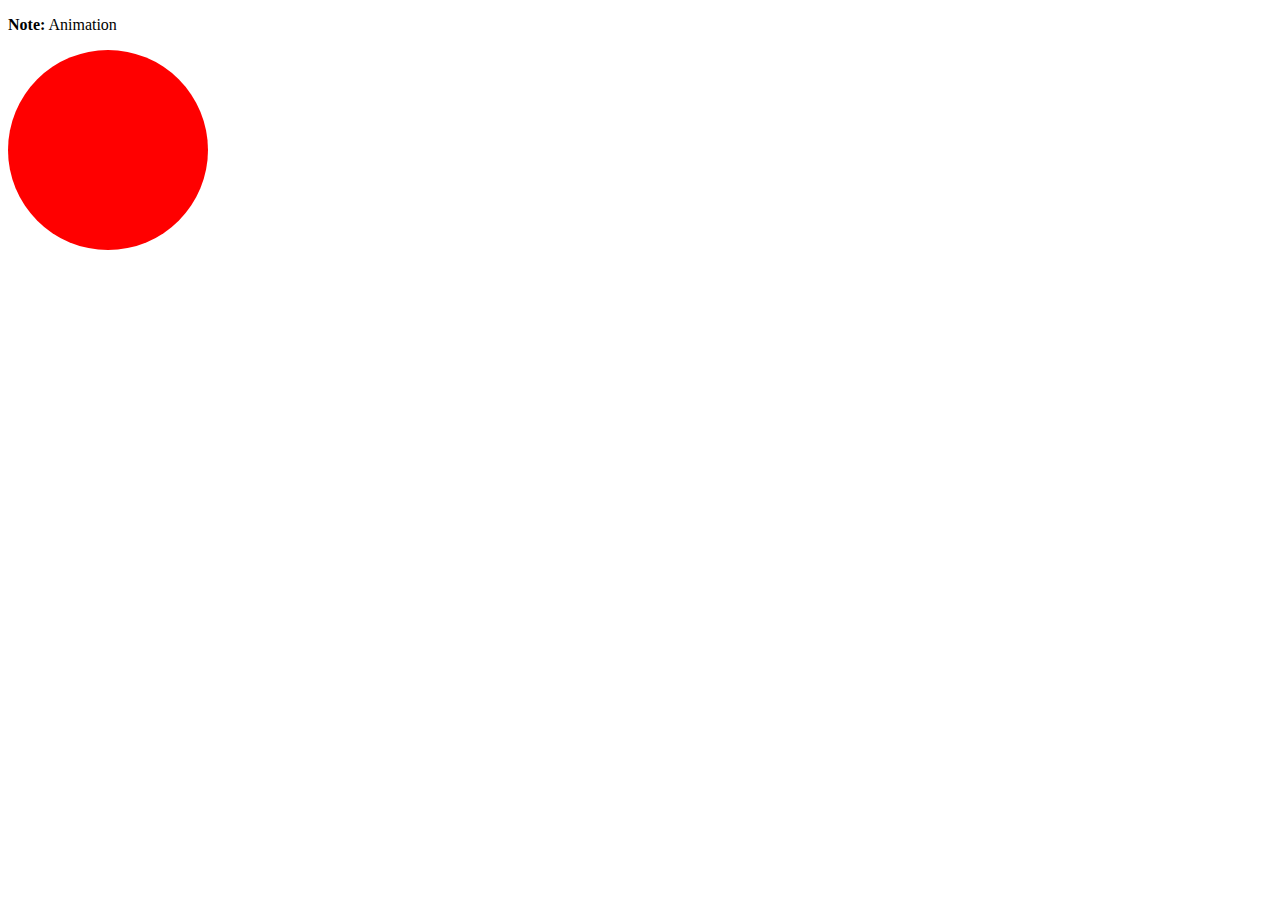
<file: Web Designing/Animation/index.html>
<!DOCTYPE html>
<html lang="en">
<head>
    <meta charset="UTF-8">
    <meta name="viewport" content="width=device-width, initial-scale=1.0">
    <title>Animation Ball</title>
    <style type="text/css">
        div
        {
        width:200px;
        height: 200px;
        background: red;
        position:relative;
        border-radius: 100px;
        animation-name: myfirst;
        animation-duration: 4s;
        animation-timing-function: linear;
        animation-delay:1s;
        animation-iteration-count: infinite;
        animation-direction: alternate;
        animation-play-state: running;
        /* Firefox: */
        -moz-border-radius:100px;
        -moz-animation-name: myfirst;
        -moz-animation-duration: 4s;
        -moz-animation-timing-function: linear;
        -moz-animation-delay: 1s;
        -moz-animation-iteration-count: infinite;
        -moz-animation-direction: alternate;
        -moz-animation-play-state: running;
        /* Safari and Chrome: */
        -webkit-border-radius: 100px;
        -webkit-animation-name: myfirst;
        -webkit-animation-duration: 4s;
        -webkit-animation-timing-function: linear;
        -webkit-animation-delay:1s;
        -webkit-animation-iteration-count: infinite; -webkit-animation-direction: alternate; -webkit-animation-play-state: running;
        }
        @keyframes myfirst
        {
        0% {background: red; left: 0px; top:0px; }
        25% {background: yellow; left:300px; top: 0px; } 
        50% {background: blue; left:300px; top: 300px;} 
        75% {background:green; left: 0px; top:300px;}
        100% {background: red; left: 0px; top:0px; }
        }
        @-moz-keyframes myfirst /* Firefox */
        {
            0% {background: red; left: 0px; top:0px; } 
            25% {background: yellow; left:300px; top:0px; } 
            50% {background: blue; left:300px; top:300px;} 
            75% {background:green; left: 0px; top: 300px; }
            100% {background: red; left: 0px; top: 0px; }
        }
        @-webkit-keyframes myfirst /* Safari and Chrome */
        {
        0% {background: red; left: 0px; top:0px; }
        25% {background: yellow; left: 200px; top:0px; } 
        50% {background: blue; left: 200px; top: 200px; } 
        75% {background: green; left: 0px; top:200px;} 
        100% {background: red; left: 0px; top: 0px; }
        }
</style>
        
</head>
<body>
    <p><b>Note:</b> Animation</p>
    <div></div>
</body>
</html>
</file>
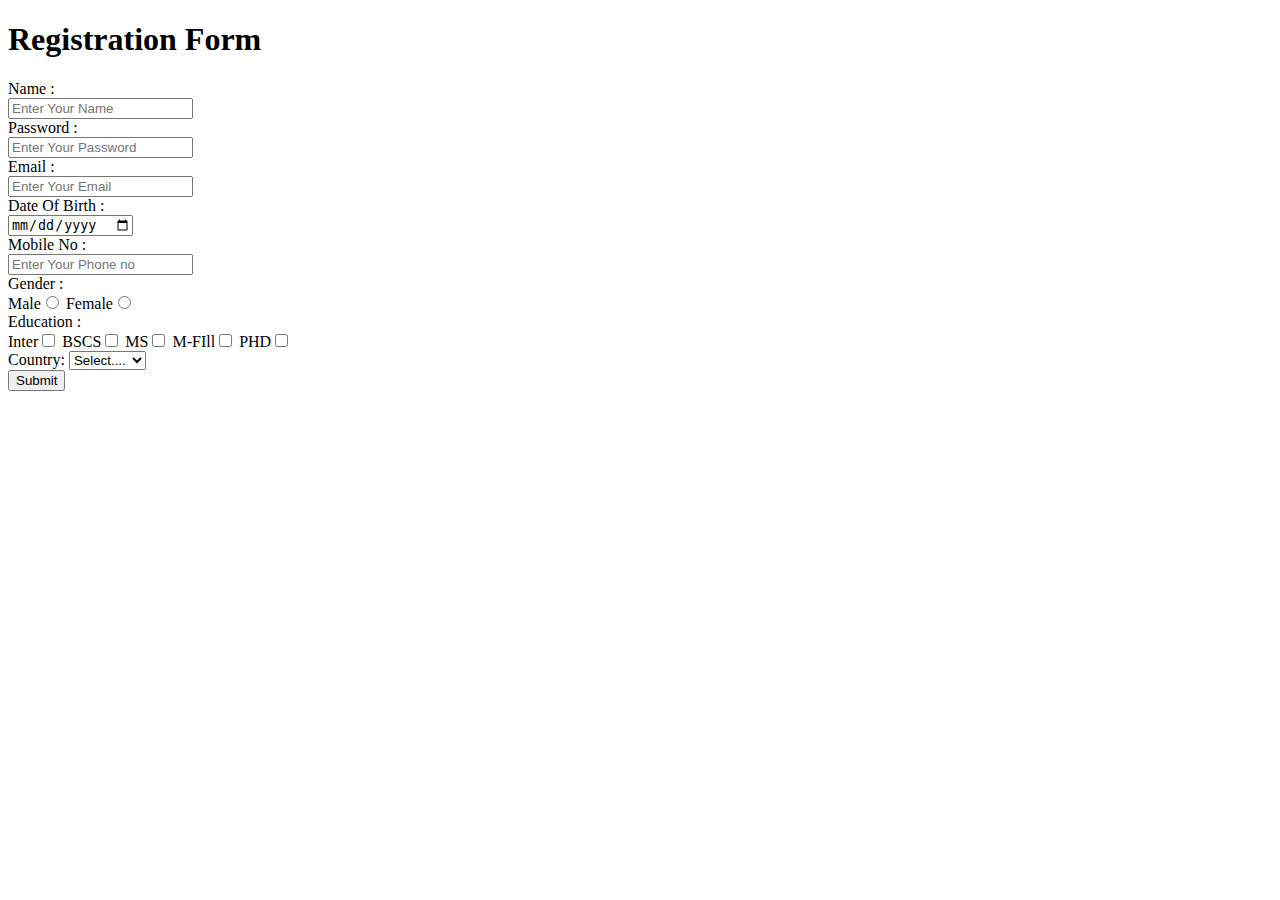
<file: Web Designing/Form/form.html>
<!DOCTYPE html>
<html lang="en">
<head>
    <meta charset="UTF-8">
    <meta name="viewport" content="width=device-width, initial-scale=1.0">
    <title>Registration Form</title>
</head>
<body>
    <h1>Registration Form</h1>
    <form>
        <label>Name :</label><br>
        <input type="text" required placeholder="Enter Your Name"><br>
        <label>Password :</label><br>                     
        <input type="password" required placeholder="Enter Your Password"><br>
        <label>Email :</label><br>
        <input type="email" required placeholder="Enter Your Email"><br>
        <label>Date Of Birth :</label><br>
        <input type="date" required placeholder="Enter Your Date of Birth"><br>
        <label>Mobile No :</label><br>
        <input type="number" required placeholder="Enter Your Phone no"><br>
        <label>Gender :</label><br>
        Male<input type="radio" name="s">
        Female<input type="radio" name="s"><br>
        <label>Education :</label><br>
        Inter<input type="checkbox">
        BSCS<input type="checkbox">
        MS<input type="checkbox">
        M-FIll<input type="checkbox">
        PHD<input type="checkbox"><br>
        <label>Country: </label>
        <select>
            <option selection>Select....</option>
            <option>UK</option>
            <option>Belgium</option>
            <option>USA</option>
            <option>Germany</option>
            <option>Canada</option>
        </select><br>
        <button>Submit</button>
    </form>
</body>
</html>
</file>
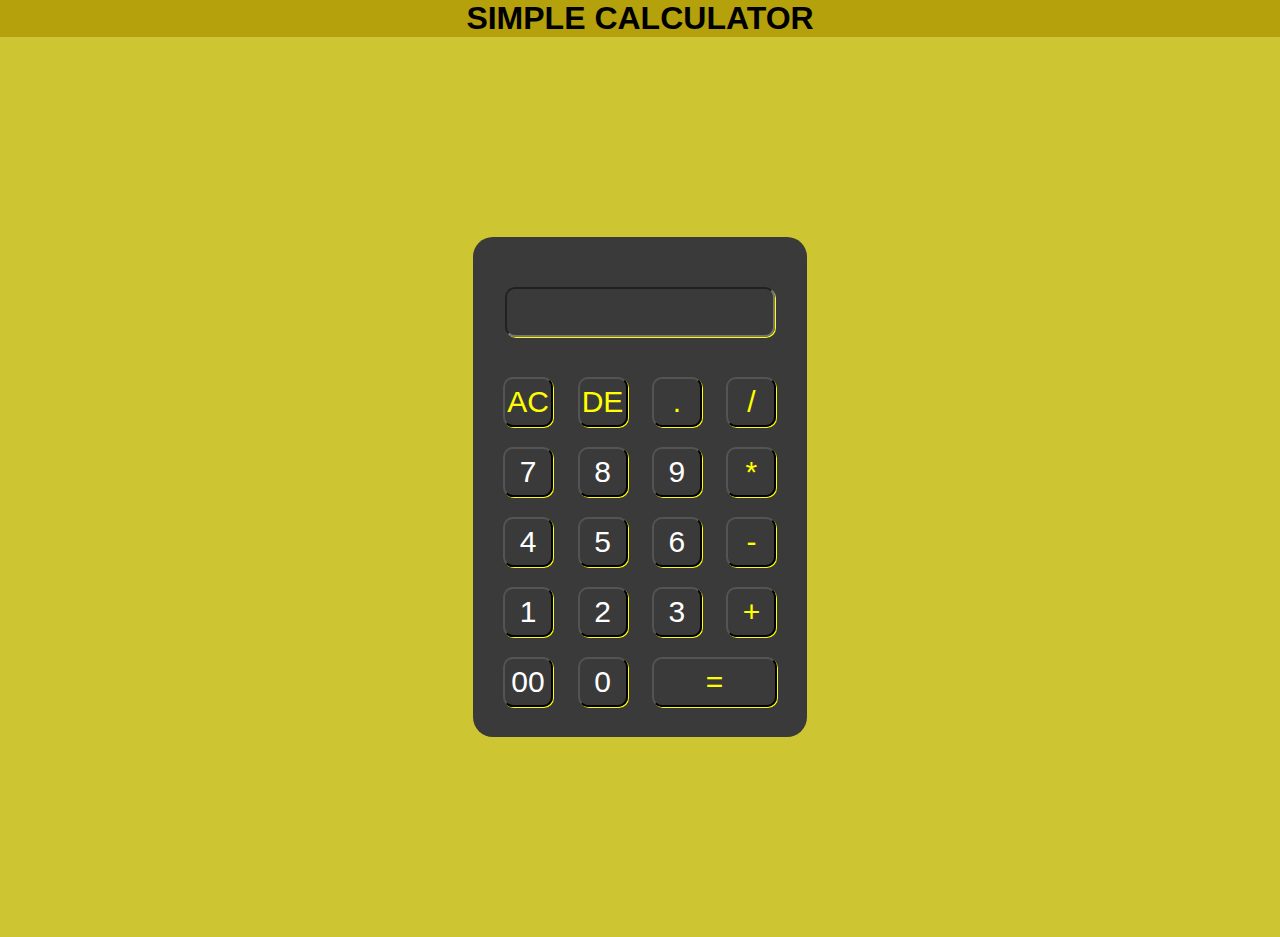
<file: Webdevelopment/Level 1/Task 3 (calculator)/calculator.html>
<!DOCTYPE html>
<html lang="en">
<head>
    <meta charset="UTF-8">
    <meta name="viewport" content="width=device-width, initial-scale=1.0">
    <title>Calculator using javascript</title>
    <link rel="stylesheet" href="style.css">
</head>
<body>
    <h1 class="h1">
        SIMPLE CALCULATOR
    </h1>
    <div class="container">
        <div class="calculator">
            <form>
                <div class="display">
                    <input type="text" name="display" class="number">
                </div>
                <div>
                    <input type="button" value="AC" onclick="display.value = '' " class="operator">
                    <input type="button" value="DE" onclick="display.value = display.value.tostring().slice(0,-1)"
                    class="operator">
                    <input type="button" value="." onclick="display.value += '.' " class="operator">
                    <input type="button" value="/" onclick="display.value += '/' " class="operator">
                </div>
                <div>
                    <input type="button" value="7" onclick="display.value += '7' ">
                    <input type="button" value="8" onclick="display.value += '8' ">
                    <input type="button" value="9" onclick="display.value += '9' ">
                    <input type="button" value="*" onclick="display.value += '*' " class="operator">
                </div>
                <div>
                    <input type="button" value="4" onclick="display.value += '4' ">
                    <input type="button" value="5" onclick="display.value += '5' ">
                    <input type="button" value="6" onclick="display.value += '6' ">
                    <input type="button" value="-" onclick="display.value += '-' " class="operator">
                </div>
                <div>
                    <input type="button" value="1" onclick="display.value += '1' ">
                    <input type="button" value="2" onclick="display.value += '2' ">
                    <input type="button" value="3" onclick="display.value += '3' ">
                    <input type="button" value="+" onclick="display.value += '+' " class="operator">
                </div>
                <div>
                    <input type="button" value="00" onclick="display.value += '00' ">
                    <input type="button" value="0" onclick="display.value += '0' ">
                    <input type="button" value="=" onclick="display.value = eval(display.value)" 
                    class="equal operator">
                </div>
            </form>
        </div>
    </div>
</body>
</html>
</file>
<file: Webdevelopment/Level 1/Task 3 (calculator)/style.css>
*{
    padding: 0;
    margin: 0;
    box-sizing: border-box;
    font-family: 'Gill Sans', 'Gill Sans MT', Calibri, 'Trebuchet MS', sans-serif;
}

.container{
    width: 100%;
    height: 100vh;
    background: rgb(205, 197, 50) ;
    display: flex;
    align-items: center;
    justify-content: center;
}
.calculator{
    background:rgb(59, 58, 58);
    padding: 20px;
    border-radius: 20px;
}
.calculator form input{
    border: 1;
    outline: 1;
    width: 50px;
    height: 50px;
    border-radius: 10px;
    box-shadow: yellow 1px 1px 0px;
    background-color: transparent;
    font-size: 30px;
    color: #fff;
    cursor: pointer;
    margin: 10px;
}

form .display{
    display: flex;
    justify-content: center;
    align-items: center;
    margin: 20px 0px;
}

form.display input{
    text-align: left;
    flex: 1;
    font-size: 45px;
    box-shadow: none;
}
form input.equal{
    width: 125px;
}

form input.operator
{
    color:yellow ;
}

.h1{
    text-align: center;
    background: rgb(181, 161, 11);
}

.container .calculator .display .number{
    width: 270px;
}
</file>
